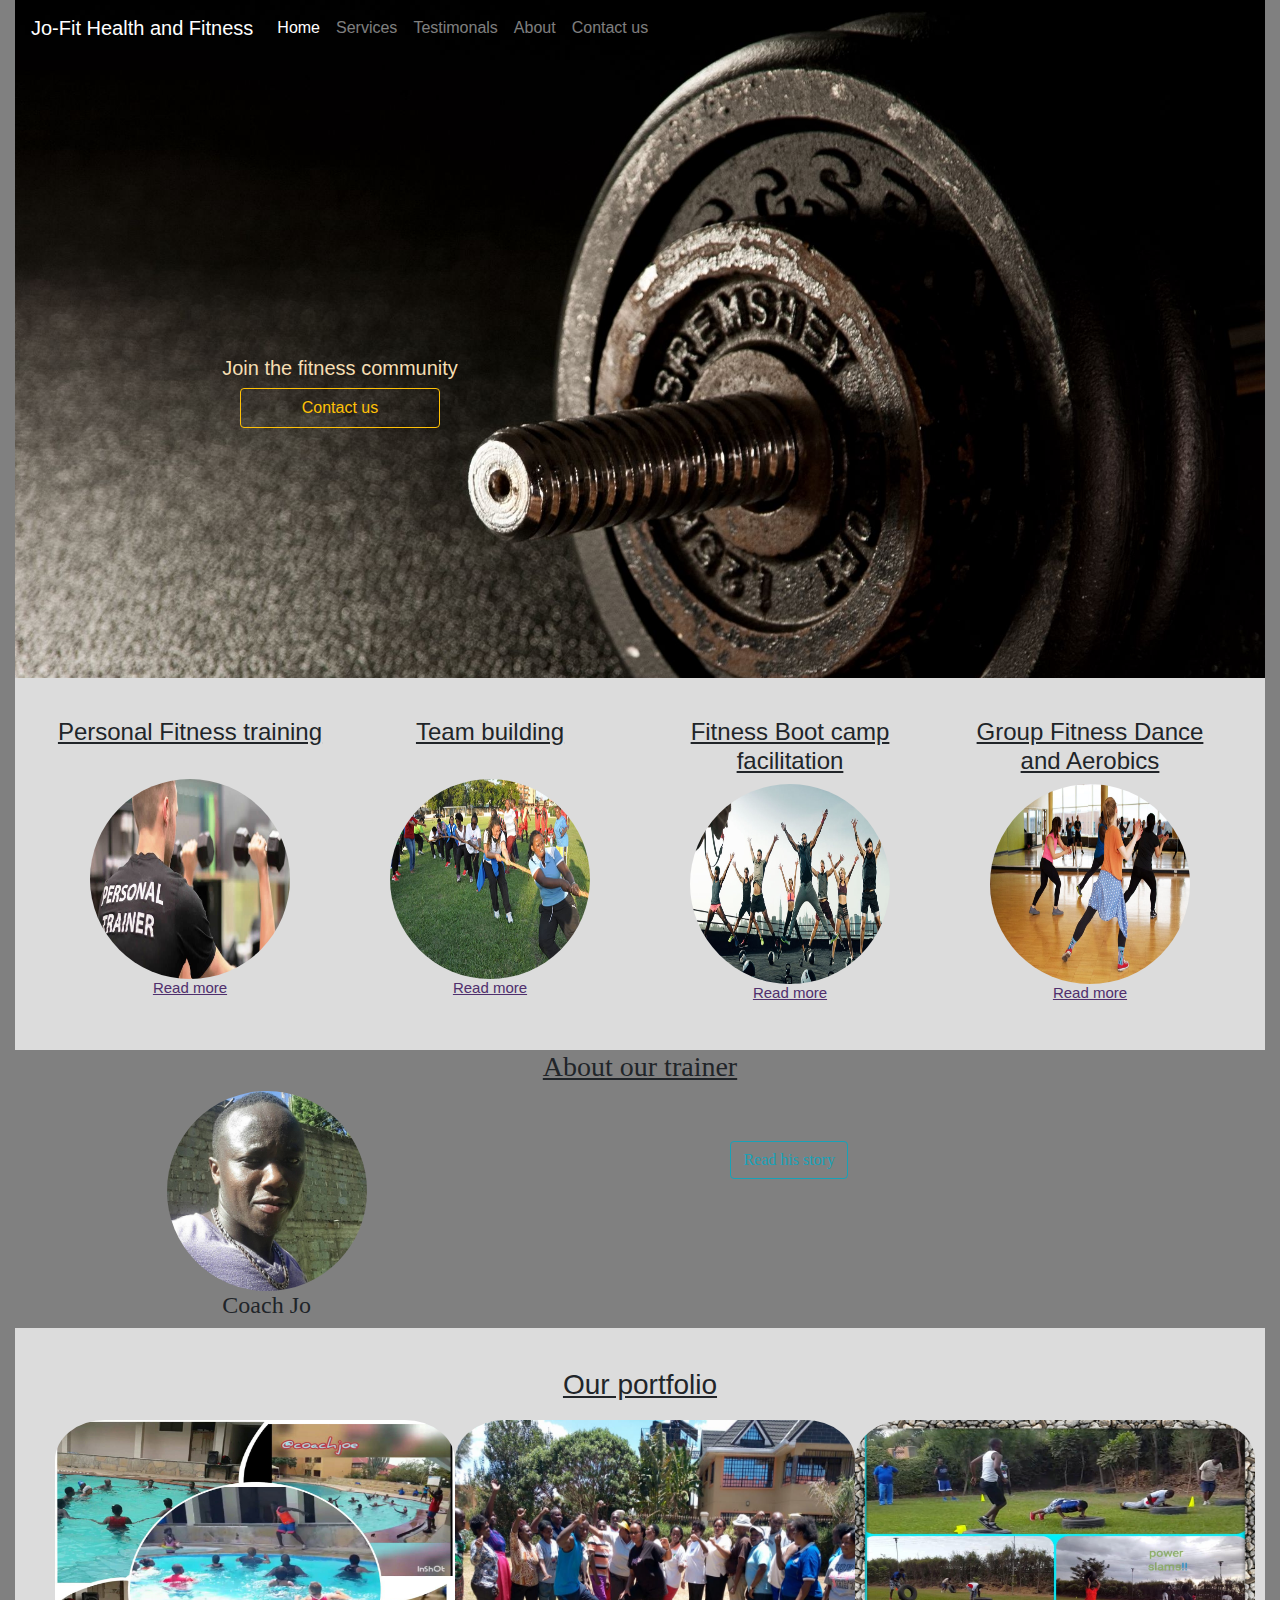
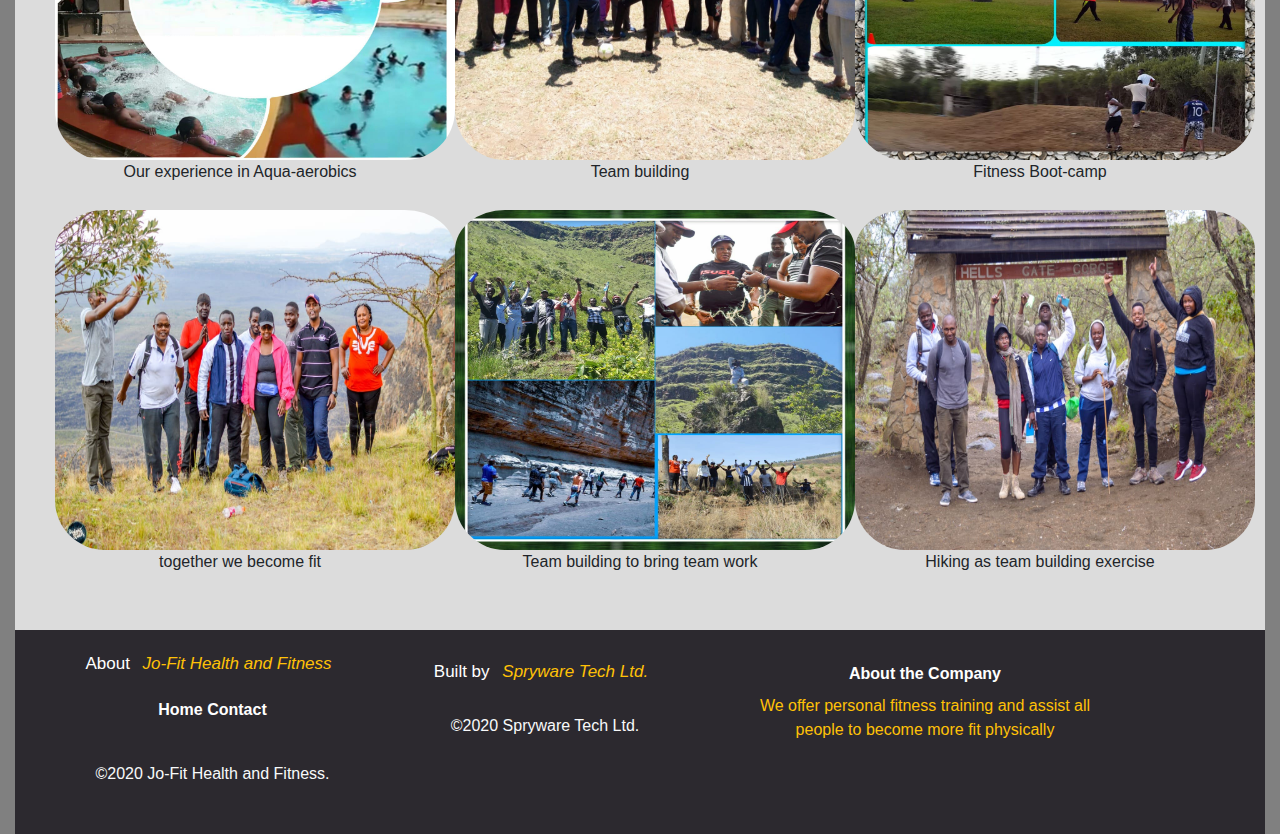
<file: index.html>
<!DOCTYPE html>
<html lang="en">
    <head>
        <title>Home</title>
        <meta charset="utf-8">
        <meta name="viewport" content="width=device-width, initial-scale=1, shrink-to-fit=no">    
        <link rel="title icon" type="image/png" href="./images/gym.png">
        <link href="https://stackpath.bootstrapcdn.com/bootstrap/4.5.0/css/bootstrap.min.css" type="text/css" rel="stylesheet">
        <link href="https://fonts.googleapis.com/css2?family=Red+Rose&display=swap" rel="stylesheet">
        <link href="css/index.css" type="text/css" rel="stylesheet">
        <script src="https://ajax.googleapis.com/ajax/libs/jquery/3.4.1/jquery.min.js"></script>
        <script src="https://code.jquery.com/jquery-3.5.1.slim.min.js" integrity="sha384-DfXdz2htPH0lsSSs5nCTpuj/zy4C+OGpamoFVy38MVBnE+IbbVYUew+OrCXaRkfj" crossorigin="anonymous"></script>
        <script src="https://cdn.jsdelivr.net/npm/popper.js@1.16.0/dist/umd/popper.min.js" integrity="sha384-Q6E9RHvbIyZFJoft+2mJbHaEWldlvI9IOYy5n3zV9zzTtmI3UksdQRVvoxMfooAo" crossorigin="anonymous"></script>
        <script src="https://stackpath.bootstrapcdn.com/bootstrap/4.5.0/js/bootstrap.min.js" integrity="sha384-OgVRvuATP1z7JjHLkuOU7Xw704+h835Lr+6QL9UvYjZE3Ipu6Tp75j7Bh/kR0JKI" crossorigin="anonymous"></script>
        <script src="https://ajax.googleapis.com/ajax/libs/jquery/3.4.1/jquery.min.js"></script>
        <script src="script/index.js" type="text/javascript"></script>
    </head>
    <body class="container-fluid">
        <div id="home">
            <nav class="navbar navbar-expand-lg navbar-dark bg-transparent" >
                <a class="navbar-brand" href="index.html">Jo-Fit Health and Fitness</a>
                <button type="button" class="navbar-toggler" data-toggle ="collapse" data-target="#navbarNav" aria-controls="navbarNav" aria-expanded="false" aria-label="Toggle navigation">
                    <span class="navbar-toggler-icon"></span>
                </button>
                <div class="collapse navbar-collapse" id="navbarNav">
                    <ul class="nav navbar-nav navbar-right">
                            <li class="nav-item active">
                                <a class="nav-link" href="index.html">Home</a>
                            </li>
                            <li class="nav-item">
                                <a href="#services" class="nav-link">Services</a>
                            </li>
                            <li class="nav-item">
                                <a href="#testimonials" class="nav-link">Testimonals</a>
                            </li>
                            <li class="nav-item">
                                <a href="#about" class="nav-link">About</a>
                            </li>
                            <li class="nav-item">
                                <a href="Contact.html" class="nav-link">Contact us</a>
                            </li>
                    </ul>
                </div>
            </nav>
            <div class="header">
                <h4> Join the fitness community</h4>
                <a href="Contact.html"><button type="button" id="s-button" class="btn btn-outline-warning">Contact us</button></a>
            </div>
        </div>
        <div id="services">
            <div class="row">
                <div class="col-md-3">
                    <h4>Personal Fitness training</h4><br>
                    <img src="./images/personal_trainer_kenya.jpg" class="service-img personal" width="200" height="200">
                    <h5 class="personal">Read more</h5>
                    <article id="personal">We offer home personal fitness training.If you live in long distance areas from our home base, we can schedule online fitness sessions where our trainers can still train you from home, without us coming to you </article>
                </div>
                <div class="col-md-3">
                    <h4>Team building</h4><br>
                    <img src="./images/team-bonding-events.jpg" class="service-img team" width="200" height="200">
                    <h5 class="team">Read more</h5>
                    <article id="team">If you have an organisation, a school or your own extended family,you can reach out to us to facilitate team building exercises in any area.We believe in team-work and we wish to train you and your friends how to embrace it </article>
                </div>
                <div class="col-md-3">
                    <h4>Fitness Boot camp facilitation</h4>
                    <img src="./images/main_bootcamp.jpg" class="service-img boot" width="200" height="200">
                    <h5 class="boot">Read more</h5>
                    <article id="boot">For those who want to become better in fitness, we can schedule all kinds of boot camps to help those who want to better themselves physically.It can be scheduled for any amount of time</article>
                </div>
                <div class="col-md-3">
                    <h4>Group Fitness Dance and Aerobics </h4>
                    <img src="./images/danielle-cerullo-3ckWUnaCxzc-unsplash-986x657.jpg" class="service-img group" width="200" height="200">
                    <h5 class="group">Read more</h5>
                    <article id="group">We offer all kinds of group fitness such as dance fitness.Also we offer all kinds of Aerobics like water aerobics and land aerobics</article>
                </div>
            </div>
        </div>
        <div id="about">
            <h3>About our trainer</h3>
            <div class="row">
                <div class="col-md-5">
                    <img src="./images/uncle-joe.jpg" width="200" height="200" class="profile">
                    <h4>Coach Jo</h4>
                </div>
                <div class="col-md-7" id="more">
                    <button id="read-more" class="btn btn-outline-info">Read his story</button>
                    <div class="more">
                        <h3>Coach Jo's Story</h3>
                        <article>
                            Going to college seven years ago, I was always tired and seriously out of shape.
                            It had become so bad I would regularly faint on exposure to brilliant light.The trial and
                            error fitness journey I went though  to achieve this body shape and amazing fitness is something 
                            I want to help the world to avoid; the injuries, the unnecessary effort.I've learned alot by making
                            a  study of my journey and for years helping friends, family and clients around me through value
                            workout programs and guidelines.Hard work matters but it's not in the hard work , its in the value of the process.
                                Value makes the diffrence in results.It saves you money and time
                        </article>
                    </div>
                </div>
            </div>
        </div>
        <div class="portfolio">
            <h3>Our portfolio</h3>
            <div class="row">
                <div class="col-md-4">
                    <img src="./images/110320083_596209254603206_2159270697188870592_n.jpg" width="400" height="350">
                    <p>Our experience in Aqua-aerobics</p>
                </div>
                <div class="col-md-4">
                    <img src="./images/110535826_1529964447205493_477098686568357864_n.jpg" width="400" height="350">
                    <p>Team building</p>
                </div>
                <div class="col-md-4">
                    <img src="./images/110743193_337947493874575_2217218213408102997_n.jpg" width="400" height="350">
                    <p>Fitness Boot-camp</p>
                </div>
                <div class="col-md-4">
                    <img src="./images/111550963_2628023800847304_6161841694584501453_n.jpg" width="400" height="350">
                    <p>together we become fit</p>
                </div>
                <div class="col-md-4">
                    <img src="./images/113763258_3176342252431785_4025853743683177601_n.jpg" width="400" height="350">
                    <p>Team building to bring team work</p>
                </div>
                <div class="col-md-4">
                    <img src="./images/116337904_2522100097893207_5815494170385029266_n.jpg" width="400" height="350">
                    <p>Hiking as team building exercise</p>
                </div>
            </div>
        </div>
            <div id="testimonials">

            </div>
        <footer>
            <div class="container">
                <div class="row">
                    <div class="col-md-3 text-center">
                        <div class="py-0">
                            <h4 class="my-4 text-white">About <span class="mx-2 font-italic text-warning ">Jo-Fit Health and Fitness</span> </h4>
                            <p class="footer-links font-weight-bold">
                                <a class="text-white" href="index.html">Home</a>
                                <a class="text-white" href="Contact.html">Contact</a>
                            </p>
                            <p class="text-light py-4 mb-4">&copy;2020 Jo-Fit Health and Fitness.</p>
                        </div>
                    </div>
                    <div class="col-md-4 text-white text-center">
                        <div class="py-2 my-4">
                            <h4>Built by <span class="mx-2 text-warning font-italic">Spryware Tech Ltd.</span></h4>
                            <p class="text-light py-4 mb-4">&copy;2020 Spryware Tech Ltd.</p>
                        </div>
                    </div>
                    <div class="col-md-4 text-white my-4 text-center">
                        <div class="py-2">
                            <span class=" font-weight-bold ">About the Company</span>
                            <p class="text-warning my-2" >We offer personal fitness training and assist all people to become more fit physically</p>
                        </div>
                    </div>
                </div>
            </div>
        </footer>
    </body>
</html>
</file>
<file: css/index.css>
h3{
    text-decoration: underline;
}
#home{
    background-image: url(../images/dumbbells_fitness_gym_113149_2560x1440.jpg);
    background-size: cover;
    background-position: center center;
    background-repeat: no-repeat;
    background-attachment: fixed;
}
body{
    text-align: center;
    background-color: gray;
}
.header{
    padding-right: 600px;
    padding-top: 300px;
    padding-bottom: 250px;
    color: wheat;
}
.header h4{
    font-size: 20px;
}
#s-button{
    width: 200px;
    height: 40px;
}
.service-img{
    border-radius: 100px;
}
.profile{
    border-radius: 100px;
}
#more{
    padding-top: 50px;
    padding-right: 250px;
}
#services{
    background-color: gainsboro;
    padding: 40px 40px;
}
#services h4{
    text-decoration: underline;
}
#services article{
    display: none;
}
.col-md-3 h5{
    font-size: 15px;
    color: rgb(79, 47, 109);
    text-decoration: underline;
    cursor: pointer;
    
}
.portfolio img{
    padding-top: 10px;
    border-radius: 50px;
}
.portfolio h3{
    text-decoration: underline;
}
.portfolio{
    background-color: gainsboro;
    padding: 40px 40px;
}
.pricing h3{
    text-decoration: underline;
}
.pricing
{
    padding: 20px 20px;
    padding-left: 150px;
}
.pricing h4
{
    text-decoration: underline;
}
footer{
    background-color: #2c292f;
}
footer h4{
    font-size: 17px;
}
#about{
    font-family: fantasy;
}
.more h3{
    text-decoration: underline;
}
.more{
    display: none;
}
</file>
